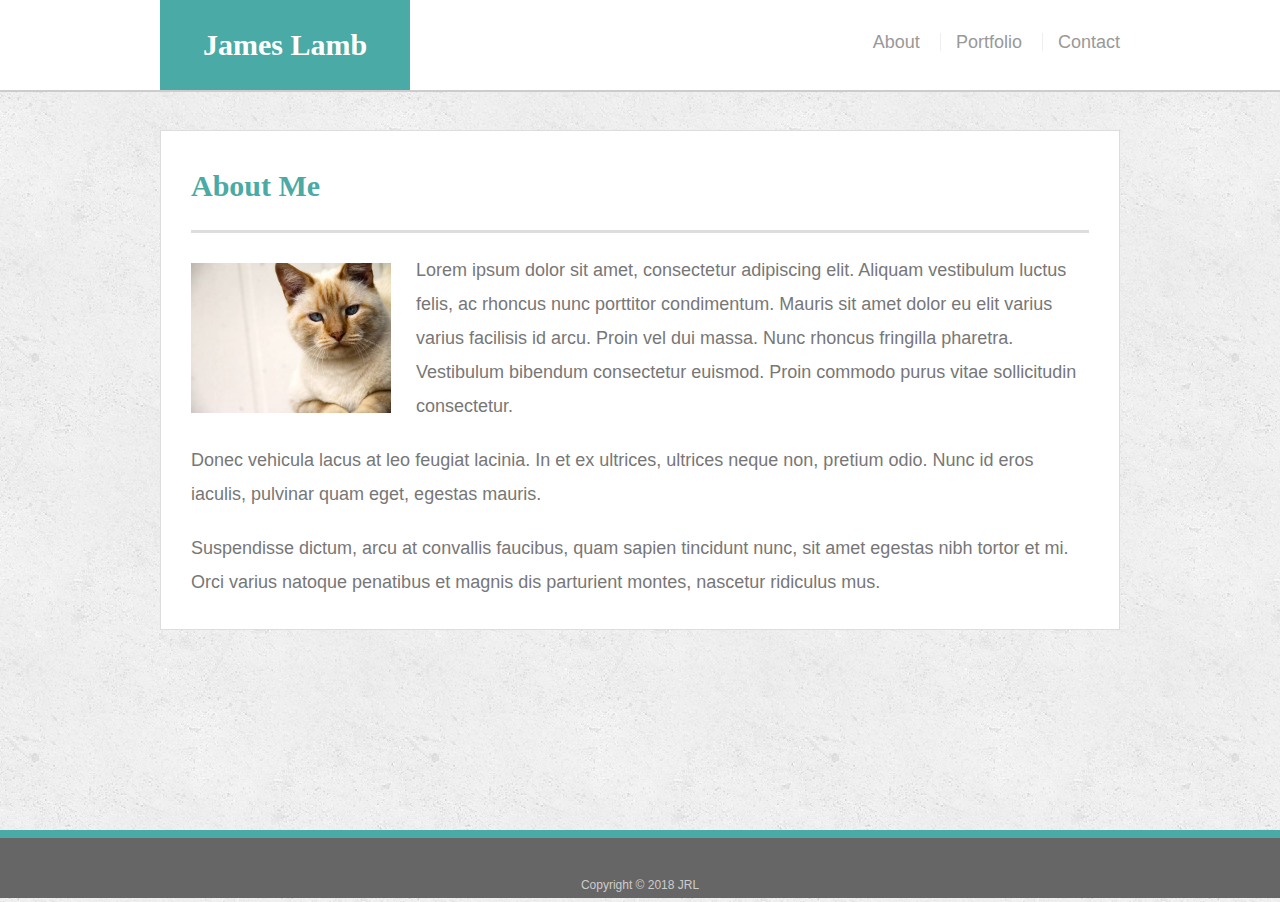
<file: index.html>
<!doctype html>
<html lang="en-us">

<head>
  <meta charset="UTF-8">
  <meta name="viewport" content="width=device-width, initial-scale=1">
  <title>About | James Lamb</title>
  <link rel="stylesheet" type="text/css" href="assets/css/reset.css">
  <link rel="stylesheet" type="text/css" href="assets/css/style.css">
</head>

<body>

  <header id="masthead">
    <div class="container">
      <a href="index.html" id="logo">James Lamb</a>
      <nav>
        <a href="index.html">About</a>
        <a href="portfolio.html">Portfolio</a>
        <a href="contact.html">Contact</a>
      </nav>
    </div>
  </header>

  <div id="main-container" class="container">
    <section class="main-section">
      <h1>About Me</h1>

      <img src="assets/images/cat.jpg" class="auth-image" alt="Your Name">

      <p>Lorem ipsum dolor sit amet, consectetur adipiscing elit. Aliquam vestibulum luctus felis, ac rhoncus nunc porttitor condimentum. Mauris sit amet dolor eu elit varius varius facilisis id arcu. Proin vel dui massa. Nunc rhoncus fringilla pharetra. Vestibulum bibendum consectetur euismod. Proin commodo purus vitae sollicitudin consectetur.</p>

      <p>Donec vehicula lacus at leo feugiat lacinia. In et ex ultrices, ultrices neque non, pretium odio. Nunc id eros iaculis, pulvinar quam eget, egestas mauris.</p>

      <p>Suspendisse dictum, arcu at convallis faucibus, quam sapien tincidunt nunc, sit amet egestas nibh tortor et mi. Orci varius natoque penatibus et magnis dis parturient montes, nascetur ridiculus mus.</p>

    </section>

  </div>

  <footer>
    <div class="container">
      Copyright &copy; 2018 JRL
    </div>
  </footer>
</body>

</html>
</file>
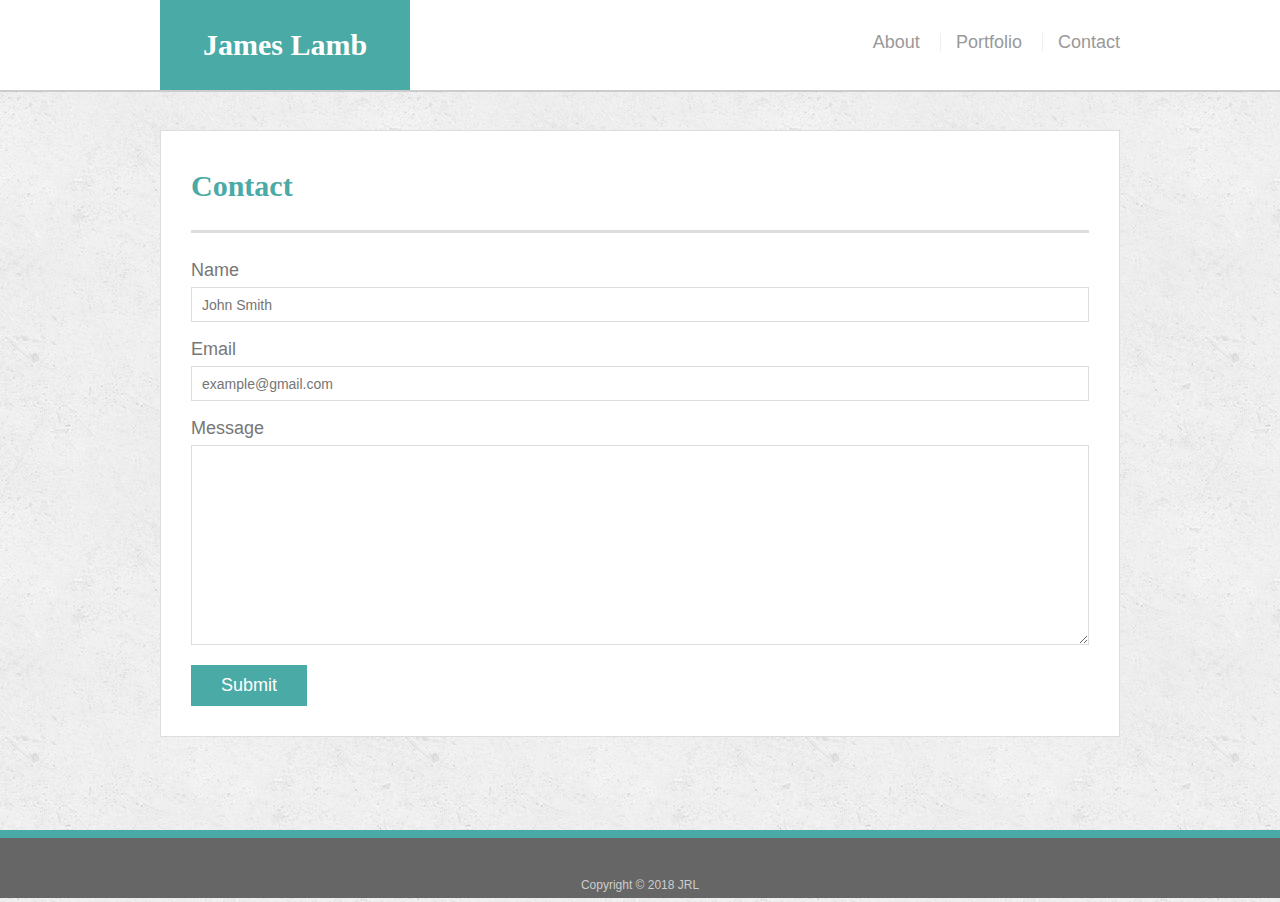
<file: contact.html>
<!doctype html>
<html lang="en-us">

<head>
  <meta charset="UTF-8">
  <meta name="viewport" content="width=device-width, initial-scale=1">
  <title>Contact | James Lamb</title>
  <link rel="stylesheet" type="text/css" href="assets/css/reset.css">
  <link rel="stylesheet" type="text/css" href="assets/css/style.css">
</head>

<body>

  <header id="masthead">
    <div class="container">
      <a href="index.html" id="logo">James Lamb</a>
      <nav>
        <a href="index.html">About</a>
        <a href="portfolio.html">Portfolio</a>
        <a href="contact.html">Contact</a>
      </nav>
    </div>
  </header>

  <div id="main-container" class="container">
    <section class="main-section">
      <h1>Contact</h1>

      <form id="contact-form">
        <ul>
          <li>
            <label for="name">Name</label>
            <input type="text" id="name" name="name" placeholder="John Smith" required="required">
          </li>
          <li>
            <label for="email">Email</label>
            <input type="email" id="email" name="email" placeholder="example@gmail.com" required="required">
          </li>
          <li>
            <label for="message">Message</label>
            <textarea id="message" name="message" required="required"></textarea>
          </li>
        </ul>
        <input type="submit">
      </form>

    </section>

  </div>

  <footer>
    <div class="container">
      Copyright &copy; 2018 JRL
    </div>
  </footer>
</body>

</html>
</file>
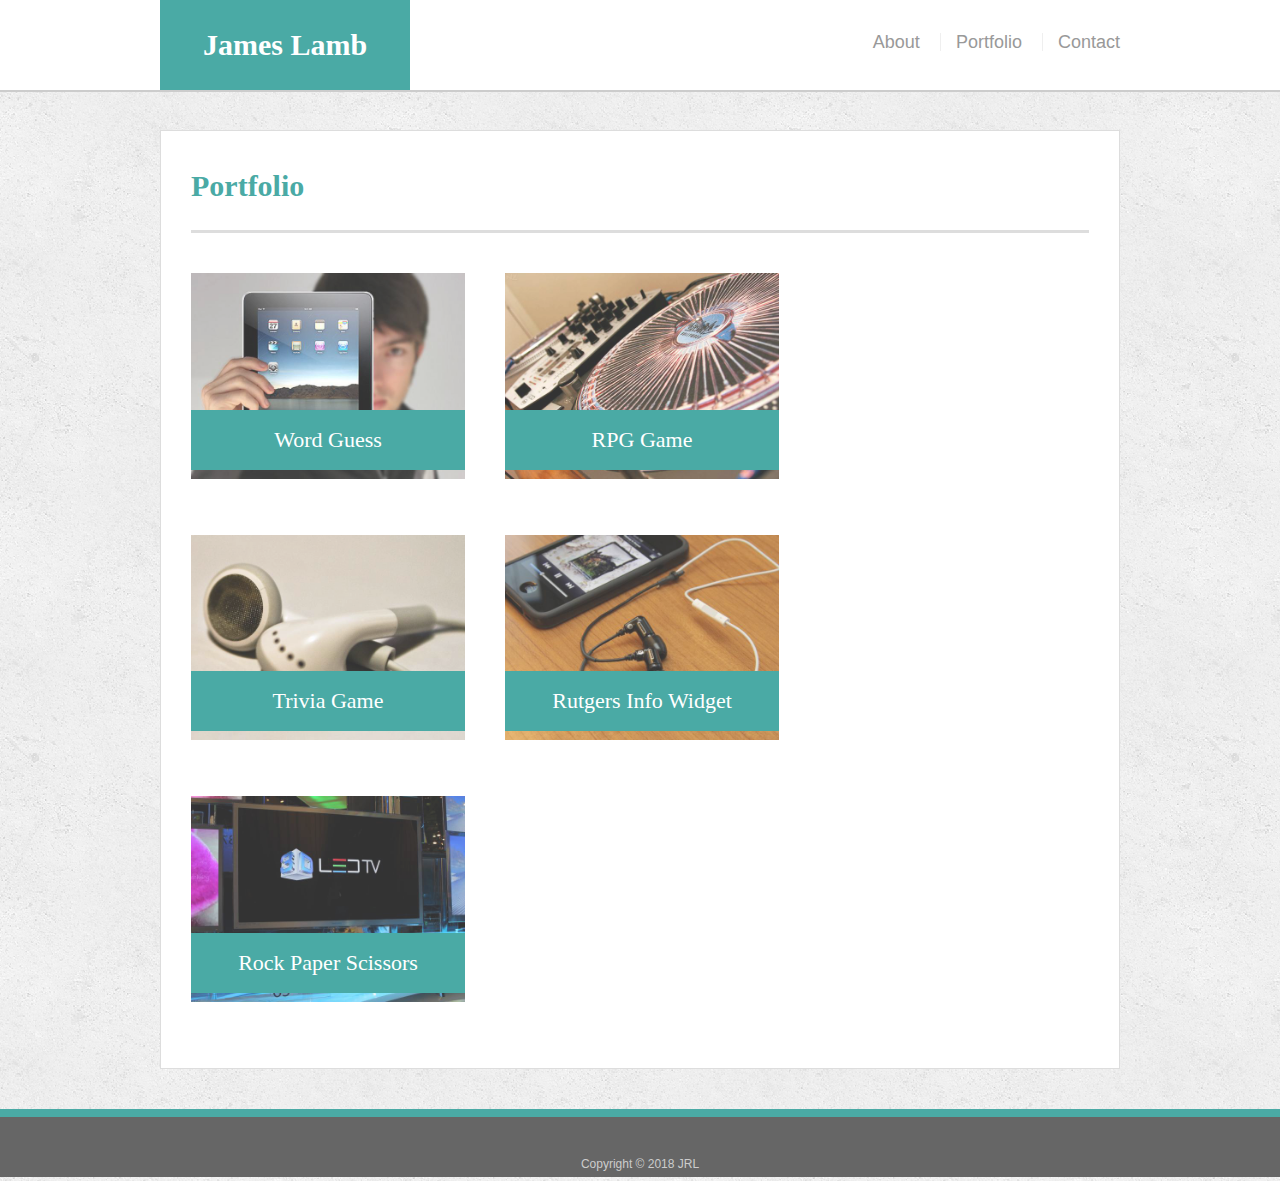
<file: portfolio.html>
<!doctype html>
<html lang="en-us">

<head>
  <meta charset="UTF-8">
  <meta name="viewport" content="width=device-width, initial-scale=1">
  <title>Portfolio | James Lamb</title>
  <link rel="stylesheet" type="text/css" href="assets/css/reset.css">
  <link rel="stylesheet" type="text/css" href="assets/css/style.css">
</head>

<body>

  <header id="masthead">
    <div class="container">
      <a href="index.html" id="logo">James Lamb</a>
      <nav>
        <a href="index.html">About</a>
        <a href="portfolio.html">Portfolio</a>
        <a href="contact.html">Contact</a>
      </nav>
    </div>
  </header>

  <div id="main-container" class="container">
    <section class="main-section">
      <h1>Portfolio</h1>

      <div class="work">
        <img src="assets/images/technics-q-c-640-480-1.jpg" alt="Word Guess">

        <h3>Word Guess</h3>
      </div>
      <div class="work">
        <img src="assets/images/technics-q-c-640-480-2.jpg" alt="RPG Game">

        <h3>RPG Game</h3>
      </div>
      <div class="work">
        <img src="assets/images/technics-q-c-640-480-5.jpg" alt="Trivia Game">

        <h3>Trivia Game</h3>
      </div>
      <div class="work">
        <img src="assets/images/technics-q-c-640-480-7.jpg" alt="Rutgers Info Widget">

        <h3>Rutgers Info Widget</h3>
      </div>
      <div class="work">
        <img src="assets/images/technics-q-c-640-480-9.jpg" alt="Rock Paper Scissors">

        <h3>Rock Paper Scissors</h3>
      </div>

    </section>

  </div>

  <footer>
    <div class="container">
      Copyright &copy; 2018 JRL
    </div>
  </footer>
</body>

</html>
</file>
<file: assets/css/style.css>
body {
  font-family: Arial, "Helvetica Neue", Helvetica, sans-serif;
  font-size: 18px;
  line-height: 34px;
  color: #777777;
  background: url("../images/concrete_seamless.png");
}

* {
  box-sizing: border-box;
}

/* general */

.container {
  width: 100%;
  max-width: 960px;
  margin: 0 auto;
  clear: both;
}

h1,
h2,
h3,
p {
  margin-bottom: 20px;
}

p:last-child {
  margin-bottom: 0;
}

h1,
h2,
h3 {
  font-family: Georgia, Times, "Times New Roman", serif;
  font-weight: 700;
  color: #4aaaa5;
}

h1 {
  padding-bottom: 20px;
  font-size: 30px;
  line-height: 49px;
  border-bottom: 3px solid #dddddd;
}

h2,
h3 {
  font-size: 22px;
}

/* header */

#masthead {
  position: fixed;
  z-index: 99;
  width: 100%;
  margin: 0 0 30px;
  overflow: auto;
  color: #ffffff;
  background: #ffffff;
  border-bottom: 2px solid #cccccc;
}

#logo {
  float: left;
  width: 250px;
  height: 90px;
  font-family: Georgia, Times, "Times New Roman", serif;
  font-size: 30px;
  font-weight: 700;
  line-height: 90px;
  color: #ffffff;
  text-align: center;
  text-decoration: none;
  background: #4aaaa5;
}

nav {
  float: right;
  margin-top: 25px;
}

nav a {
  display: inline-block;
  padding-left: 15px;
  margin-left: 15px;
  line-height: 18px;
  color: #999;
  text-decoration: none;
  border-left: 1px solid #efefef;
}

nav a:first-child {
  border-left: 0 none;
}

/* footer */

footer {
  padding: 30px 0;
  clear: both;
  font-size: 12px;
  color: #ffffff;
  color: #cccccc;
  text-align: center;
  background: #666666;
  border-top: 8px solid #4aaaa5;
  height: 50px;
}

h3, h2 {
  padding-bottom: 20px;
  margin-bottom: 15px;
  line-height: 22px;
  border-bottom: 2px solid #eeeeee;
}

/* main */

#main-container {
  padding-top: 130px;
  min-height: calc(100vh - 70px);
}

.main-section {
  float: left;
  width: 100%;
  max-width: 960px;
  padding: 30px;
  margin: 0 0 40px;
  background: #ffffff;
  border: 1px solid #dddddd;
}

/* portfolio page */

.work {
  position: relative;
  float: left;
  width: 274px;
  margin: 20px 0 25px;
  overflow: auto;
}

.work:nth-child(even) {
  margin-right: 40px;
}

.work img {
  width: 100%;
  border: 0 none;
  opacity: 0.8;
}

.work h3 {
  position: absolute;
  bottom: 20px;
  width: 100%;
  padding: 15px;
  margin-bottom: 0;
  font-weight: 300;
  line-height: 30px;
  color: #ffffff;
  text-align: center;
  background: #4aaaa5;
  border-bottom: 0;
}

.auth-image {
  float: left;
  width: 200px;
  height: auto;
  margin-top: 10px;
  margin-right: 25px;
}

/* contact page */

#contact-form ul {
  margin-bottom: 20px;
}

#contact-form li {
  margin-bottom: 10px;
}

label,
input[type=text],
input[type=email],
textarea {
  display: block;
  width: 100%;
}

input[type=text],
input[type=email],
textarea {
  height: 35px;
  padding: 0 10px;
  font-size: 14px;
  border: 1px solid #dddddd;
}

textarea {
  height: 200px;
}

input[type=submit] {
  padding: 10px 30px;
  font-size: 18px;
  color: #ffffff;
  cursor: pointer;
  background: #4aaaa5;
  border: 0 none;
}

@media screen and (max-width: 640px) {
	
  /*general*/

  .container {
      clear: both;
    }

  /*header*/

  #masthead {
    width: auto;
  }

  #logo {
    width: auto;
  }

  nav {
    width: auto;
  }

/*main*/

  #main-container {
  padding-top: 0;
}

  .main-section {
  max-width: 580px;
  clear: both;
  margin: 0 15px 30px 15px;
}

  .auth-image {
  margin-bottom: 0;
}


/*portfolio*/

  .work {
  clear: both;
  width: 510px;
  margin: 15px 5px 20px;
}

@media screen and (max-width: 768px) {

  /*header*/

  #logo {
    margin-left: 20px;
  }

  nav {
   margin-right: auto;
  }

  /*main*/

  .main-section {
    max-width: 698px;
    clear: both;
    margin: 0 20px 40px 20px;
  }


  /*portfolio*/

  .work {
    width: 302px;
    margin: 20px 0 10px;
  }

  .work:nth-child(even) {
    margin-right: 30px;
  }
}

@media screen and (max-width: 980px) {
  
  /*header*/

  #logo {
    margin-left: 115px;
  }
  nav {
    margin-right: 115px;
  }
  .main-section {
    max-width: 420px;
    margin-left: 115px;
  }

  .auth-image {
    width: 357px;
    clear: both;
    margin-bottom: 20px;
  }


  /*portfolio*/

  .work {
    width: 357px;
    margin: 20px 0 10px;
  }

  .work:nth-child(even) {
    margin-right: 30px;
  }
}
</file>
